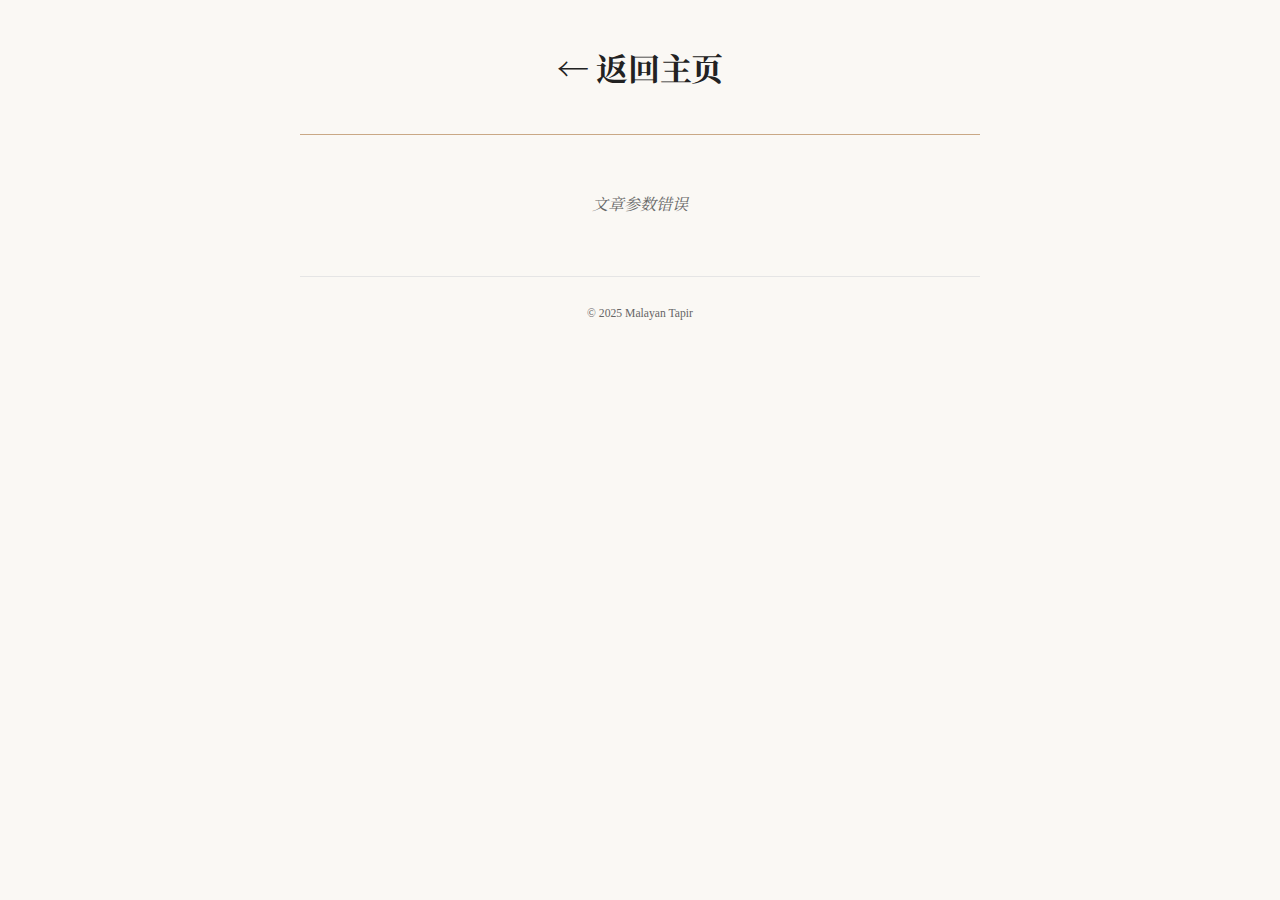
<file: article.html>
<!doctype html>
<html lang="zh-CN">
<head>
  <meta charset="utf-8" />
  <title>文章 - Malayan Tapir</title>
  <meta name="viewport" content="width=device-width, initial-scale=1" />
  <link rel="stylesheet" href="style.css" />
  <link rel="preconnect" href="https://fonts.googleapis.com">
  <link rel="preconnect" href="https://fonts.gstatic.com" crossorigin>
  <link href="https://fonts.googleapis.com/css2?family=Noto+Serif+SC:wght@400;700&display=swap" rel="stylesheet">
  <style>
    .meta {
      font-size: 0.9rem;
      color: var(--muted);
      margin: -0.5rem 0 2rem;
    }
    
    .code-block {
      background: #f5f5f5;
      padding: 1rem;
      border-radius: 4px;
      overflow-x: auto;
      font-family: 'Courier New', monospace;
      font-size: 0.9rem;
    }
    
    .post-list {
      list-style: none;
      padding: 0;
    }
    
    .post-list.numbered {
      list-style: decimal;
      padding-left: 1.5rem;
    }
    
    #content h1 {
      font-size: 1.75rem;
      margin-bottom: 0.5rem;
    }
    
    #content h2 {
      font-size: 1.5rem;
      margin: 2rem 0 1rem;
    }
    
    #content h3 {
      font-size: 1.25rem;
      margin: 1.5rem 0 0.75rem;
    }
    
    #content p {
      margin: 1rem 0;
      line-height: 1.8;
    }
    
    #content pre {
      background: #f5f5f5;
      padding: 1rem;
      border-radius: 4px;
      overflow-x: auto;
      font-size: 0.9rem;
    }
    
    #content code {
      background: #f0f0f0;
      padding: 0.2rem 0.4rem;
      border-radius: 3px;
      font-size: 0.9rem;
    }
    
    #content blockquote {
      border-left: 3px solid var(--accent);
      margin: 1.5rem 0;
      padding-left: 1rem;
      color: var(--muted);
      font-style: italic;
    }
    
    #content ul, #content ol {
      margin: 1rem 0;
      padding-left: 1.5rem;
    }
    
    #content li {
      margin: 0.5rem 0;
    }
    
    .loading {
      text-align: center;
      color: var(--muted);
      font-style: italic;
    }
  </style>
</head>

<body>
  <header>
    <a href="index.html" style="text-decoration: none; color: var(--text);">
      <h1>← 返回主页</h1>
    </a>
  </header>

  <main>
    <article>
      <div id="content" class="loading">
        正在加载文章...
      </div>
    </article>
  </main>

  <footer>
    <small>© 2025 Malayan Tapir</small>
  </footer>

  <script>
    // 轻量级Markdown解析器
    class MarkdownParser {
      constructor() {
        this.rules = [
          { pattern: /^# (.*$)/gim, replacement: '<h1>$1</h1>' },
          { pattern: /^## (.*$)/gim, replacement: '<h2>$1</h2>' },
          { pattern: /^### (.*$)/gim, replacement: '<h3>$1</h3>' },
          { pattern: /^#### (.*$)/gim, replacement: '<h4>$1</h4>' },
          { pattern: /\*\*(.*?)\*\*/g, replacement: '<strong>$1</strong>' },
          { pattern: /\*(.*?)\*/g, replacement: '<em>$1</em>' },
          { pattern: /\[([^\]]+)\]\(([^)]+)\)/g, replacement: '<a href="$2" target="_blank">$1</a>' },
          { pattern: /```([\s\S]*?)```/g, replacement: '<pre><code>$1</code></pre>' },
          { pattern: /`([^`]+)`/g, replacement: '<code>$1</code>' },
          { pattern: /^\u003e (.*$)/gim, replacement: '<blockquote>$1</blockquote>' }
        ];
      }

      parse(markdown) {
        let html = markdown;
        
        // 处理代码块
        html = html.replace(/```([\s\S]*?)```/g, (match, code) => 
          `<pre><code>${code.trim()}</code></pre>`);
        
        // 处理无序列表
        html = html.replace(/(?:^- .*\n?)+/gm, (match) => {
          const items = match.split('\n').filter(line => line.trim());
          return '<ul class="post-list">' + items.map(item => 
            '<li>' + item.replace(/^- /, '').trim() + '</li>'
          ).join('') + '</ul>';
        });
        
        // 处理有序列表
        html = html.replace(/(?:^\d+\. .*\n?)+/gm, (match) => {
          const items = match.split('\n').filter(line => line.trim());
          return '<ol>' + items.map(item => 
            '<li>' + item.replace(/^\d+\. /, '').trim() + '</li>'
          ).join('') + '</ol>';
        });
        
        // 处理引用
        html = html.replace(/^\u003e (.*$)/gim, '<blockquote>$1</blockquote>');
        
        // 应用其他规则
        this.rules.forEach(rule => {
          if (![/(?:^- .*\n?)+/gm, /(?:^\d+\. .*\n?)+/gm, /```([\s\S]*?)```/g, /^\u003e (.*$)/gim].includes(rule.pattern)) {
            html = html.replace(rule.pattern, rule.replacement);
          }
        });
        
        // 处理段落
        html = html.replace(/\n\n/g, '</p><p>');
        html = '<p>' + html + '</p>';
        
        // 清理多余的p标签
        html = html.replace(/<p><(h[1-6])>/g, '<$1>');
        html = html.replace(/<\/(h[1-6])><\/p>/g, '</$1>');
        html = html.replace(/<p><(ul|ol|blockquote|pre)>/g, '<$1>');
        html = html.replace(/<\/(ul|ol|blockquote|pre)><\/p>/g, '</$1>');
        
        return html;
      }
    }

    // 加载并解析Markdown文件
    async function loadMarkdownContent() {
      const urlParams = new URLSearchParams(window.location.search);
      const type = urlParams.get('type');
      const file = urlParams.get('file');
      
      if (!type || !file) {
        document.getElementById('content').innerHTML = 
          '<p style="text-align: center; color: var(--muted);">文章参数错误</p>';
        return;
      }

      const mdPath = `content/${type}/${file}.md`;
      
      try {
        const response = await fetch(mdPath);
        if (response.ok) {
          const markdown = await response.text();
          const parser = new MarkdownParser();
          const html = parser.parse(markdown);
          
          const contentDiv = document.getElementById('content');
          contentDiv.innerHTML = html;
          contentDiv.className = '';
          
          // 设置页面标题
          const titleMatch = markdown.match(/^# (.*$)/m);
          if (titleMatch) {
            document.title = titleMatch[1] + ' - Malayan Tapir';
          }
        } else {
          document.getElementById('content').innerHTML = 
            `<p style="text-align: center; color: var(--muted);">
              文章未找到：${type}/${file}
            </p>`;
        }
      } catch (error) {
        console.error('Error loading markdown:', error);
        document.getElementById('content').innerHTML = 
          `<p style="text-align: center; color: var(--muted);">
            加载文章时出错：${error.message}
          </p>`;
      }
    }

    // 页面加载完成后执行
    document.addEventListener('DOMContentLoaded', loadMarkdownContent);
  </script>
</body>
</html>
</file>
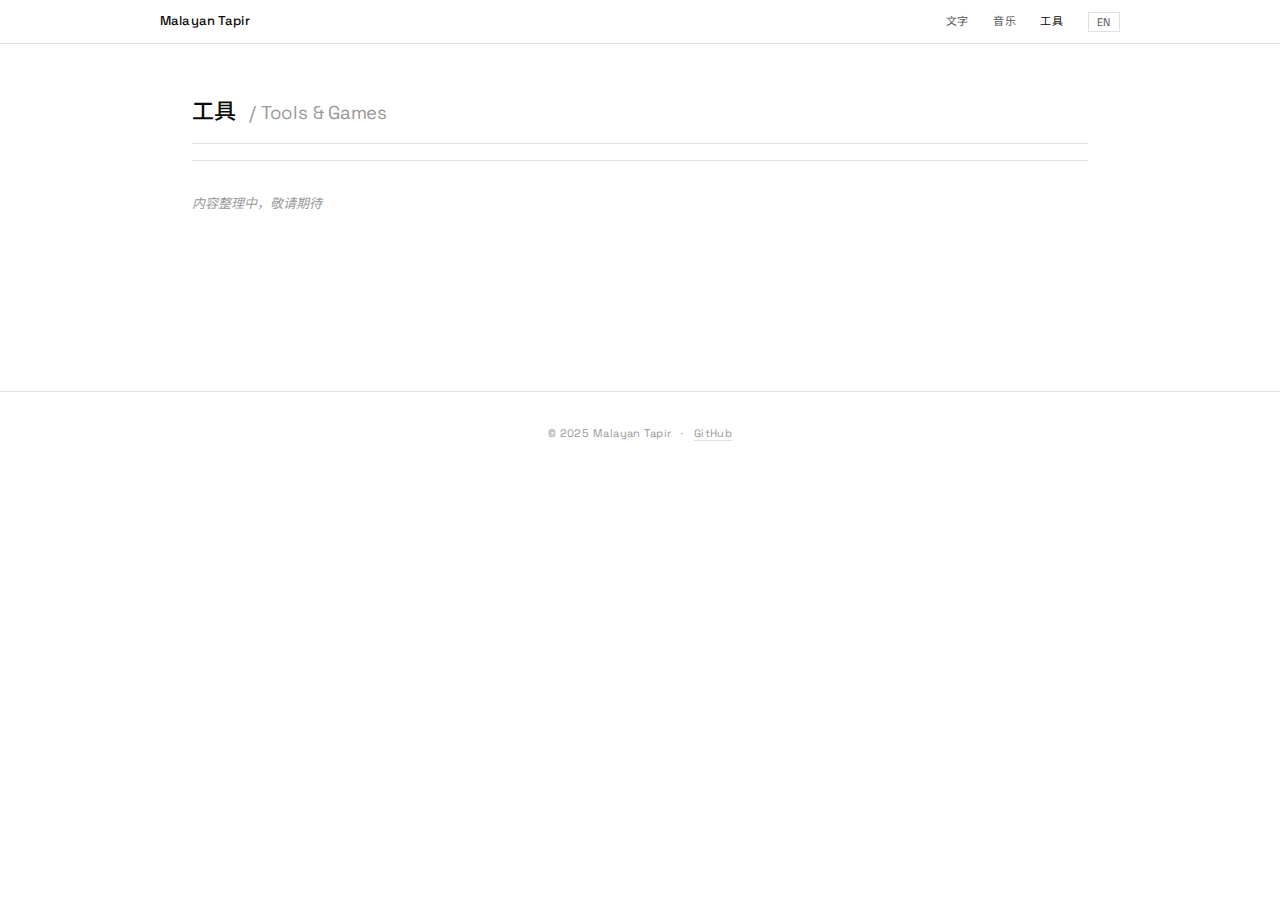
<file: games.html>
<!DOCTYPE html>
<html lang="zh-CN">
<head>
  <meta charset="UTF-8">
  <meta name="viewport" content="width=device-width, initial-scale=1.0">
  <title>工具 & 游戏 · Malayan Tapir</title>

  <!-- Fonts -->
  <link rel="preconnect" href="https://fonts.googleapis.com">
  <link rel="preconnect" href="https://fonts.gstatic.com" crossorigin>
  <link href="https://fonts.googleapis.com/css2?family=Space+Grotesk:wght@300;400;500;600&family=Lora:ital,wght@0,400;0,600;1,400&family=JetBrains+Mono:wght@400&family=Noto+Sans+SC:wght@400;500&family=Noto+Serif+SC:wght@400&display=swap" rel="stylesheet">

  <!-- Styles -->
  <link rel="stylesheet" href="css/tokens.css">
  <link rel="stylesheet" href="css/base.css">
  <link rel="stylesheet" href="css/layout.css">
  <link rel="stylesheet" href="css/components.css">
</head>
<body>

<!-- Topbar -->
<header class="topbar">
  <div class="topbar-inner">
    <a class="topbar-title" href="index.html">Malayan Tapir</a>
    <nav class="topbar-nav" aria-label="主导航">
      <a href="index.html#writing" data-i18n="nav.writing">文字</a>
      <a href="index.html#music"   data-i18n="nav.music">音乐</a>
      <a href="games.html" class="active" data-i18n="nav.tools">工具</a>
      <button class="lang-toggle" onclick="I18n.setLang(I18n.getLang()==='zh'?'en':'zh')" aria-label="切换语言">
        <span data-i18n="nav.toggle">EN</span>
      </button>
    </nav>
  </div>
</header>

<main class="content-area" style="max-width: var(--max-width-wide); padding-top: var(--space-12);">

  <section class="section">
    <div class="section-header">
      <h1 class="section-title">
        工具 <span class="en-sub">/ Tools & Games</span>
      </h1>
      <hr class="section-rule">
    </div>
    <div class="game-grid" id="games-grid"></div>
  </section>

</main>

<!-- Footer -->
<footer class="site-footer">
  <span data-i18n="footer.copy">© 2025 Malayan Tapir</span>
  &ensp;·&ensp;
  <a href="https://github.com/ZehuiTIAN" target="_blank" rel="noopener" data-i18n="footer.github">GitHub</a>
</footer>

<!-- Scripts -->
<script src="js/content-index.js"></script>
<script src="js/i18n.js"></script>
<script>
  function renderGamesPage() {
    const el   = document.getElementById('games-grid');
    if (!el) return;
    const lang  = typeof I18n !== 'undefined' ? I18n.getLang() : 'zh';
    const items = CONTENT_INDEX.games;

    if (!items || items.length === 0) {
      el.innerHTML = `<p class="empty-state">${I18n.t('empty.soon')}</p>`;
      return;
    }

    el.innerHTML = items.map(item => {
      const title = typeof item.title === 'object' ? (item.title[lang] || item.title.zh) : item.title;
      const desc  = typeof item.desc  === 'object' ? (item.desc[lang]  || item.desc.zh)  : (item.desc || '');
      const techHtml = (item.tech || []).map(t => `<span class="tech-tag">${t}</span>`).join('');
      return `
        <a class="game-card" href="${item.url}">
          <div class="game-card-title">${title}</div>
          <div class="game-card-desc">${desc}</div>
          ${techHtml ? `<div class="game-card-tech">${techHtml}</div>` : ''}
        </a>
      `;
    }).join('');
  }

  function onLangChange() { renderGamesPage(); }
  document.addEventListener('DOMContentLoaded', renderGamesPage);
</script>

</body>
</html>
</file>
<file: style.css>
/* 全局变量 */
:root {
    --bg: #faf8f4;
    --text: #222;
    --accent: #c9a885;
    --muted: #666;
    --line: #e5e5e5;
    
    /* 字体变量 - 按元素类型 */
    --font-main-title: "Playfair Display", "Noto Serif SC", serif;
    --font-nav: "Playfair Display","Noto Serif SC", sans-serif;
    --font-section-title: "Crimson Text", "Noto Serif SC", serif;
    --font-body: "Times New Roman", "Noto Serif SC", sans-serif;
    --font-about: "Crimson Text", "Noto Serif SC", serif;
    --max-width: 680px;
  }
  
  * {
    box-sizing: border-box;
  }
  
  body {
    margin: 0;
    font-family: var(--font-body);
    color: var(--text);
    background: var(--bg);
    line-height: 1.7;
    -webkit-font-smoothing: antialiased;
    -moz-osx-font-smoothing: grayscale;
  }
  
  header,
  main,
  footer {
    max-width: var(--max-width);
    margin: 0 auto;
    padding: 2.5rem 1.25rem;
  }
  
  header {
    text-align: center;
    border-bottom: 1px solid var(--accent);
    padding-bottom: 2rem;
  }
  
  header img {
    width: 96px;
    height: 96px;
    border-radius: 50%;
    margin-bottom: 1rem;
  }
  
  header h1 {
    font-family: var(--font-main-title);
    font-size: 2rem;
    margin: 0 0 0.5rem;
    font-weight: 700;
    letter-spacing: -0.01em;
  }
  
  .bio {
    font-size: 0.6rem;
    color: var(--muted);
    margin: 0 0 1.25rem;
  }
  
  nav a {
    margin: 0 0.75rem;
    color: var(--text);
    text-decoration: none;
    font-size: 1rem;
    border-bottom: 1px solid transparent;
    transition: border-color 0.2s;
  }
  
  nav a:hover {
    border-color: var(--accent);
  }
  
  section {
    margin: 2.5rem 0;
  }
  
  h1 {
    font-family: var(--font-main-title);
    font-size: 2rem;
    margin: 0 0 0.5rem;
    font-weight: 700;
    letter-spacing: -0.01em;
  }
  
  h2 {
    font-family: var(--font-section-title);
    font-size: 1.25rem;
    font-weight: 700;
    margin: 0 0 1rem;
    color: var(--text);
  }
  
  .post-list {
    list-style: none;
    padding: 0;
  }
  
  .post-list li {
    display: flex;
    flex-wrap: wrap;
    margin-bottom: 0.75rem;
    font-size: 1rem;
  }
  
  .post-list time {
    flex: 0 0 90px;
    color: var(--muted);
  }
  
  /* 元素类型字体设置 */
  nav {
    font-family: var(--font-nav);
  }
  
  body {
    font-family: var(--font-body);
  }
  
  p, .post-list li, .bio, .section-desc {
    font-family: var(--font-body);
  }
  
  .about-text {
    font-family: var(--font-about);
    font-size: 0.8rem;
    color: var(--muted);
    max-width: 600px;
  }
  
  .post-list a {
    color: var(--text);
    text-decoration: none;
    border-bottom: 1px solid var(--line);
    transition: color 0.2s;
    font-family: var(--font-nav);
  }
  
  .post-list a:hover {
    color: var(--accent);
  }
  
  footer {
    text-align: center;
    font-size: 0.875rem;
    color: var(--muted);
    border-top: 1px solid var(--line);
    padding-top: 1.5rem;
  }
  
  .section-desc {
    font-size: 0.9rem;
    color: var(--muted);
    margin: -0.5rem 0 1rem;
    font-style: italic;
  }

  .post-list .desc {
    font-size: 0.85rem;
    color: var(--muted);
    margin-left: 0.5rem;
  }

  /* 响应式小修 */
  @media (max-width: 600px) {
    header h1 {
      font-size: 1.5rem;
    }
    .post-list li {
      flex-direction: column;
    }
    .post-list time {
      flex: none;
      margin-bottom: 0.25rem;
    }
    .post-list .desc {
      margin-left: 0;
      margin-top: 0.25rem;
    }
  }
</file>
<file: css/tokens.css>
:root {
  /* ── Colors ── */
  --color-bg:            #ffffff;
  --color-surface:       #f5f5f5;
  --color-text:          #0a0a0a;
  --color-text-muted:    #555555;
  --color-text-faint:    #999999;
  --color-rule:          #e0e0e0;
  --color-tag-bg:        #f0f0f0;
  --color-tag-active-bg: #0a0a0a;
  --color-tag-active-fg: #ffffff;

  /* ── Fonts ── */
  --font-display: "Space Grotesk", "Noto Sans SC", system-ui, sans-serif;
  --font-serif:   "Lora", "Noto Serif SC", Georgia, serif;
  --font-sans:    "Space Grotesk", "Noto Sans SC", system-ui, sans-serif;
  --font-mono:    "JetBrains Mono", "Cascadia Code", "Courier New", monospace;

  /* ── Type Scale ── */
  --text-xs:   0.6875rem;  /* 11px */
  --text-sm:   0.8125rem;  /* 13px */
  --text-base: 1rem;       /* 16px */
  --text-lg:   1.125rem;   /* 18px */
  --text-xl:   1.375rem;   /* 22px */
  --text-2xl:  1.75rem;    /* 28px */
  --text-3xl:  2.5rem;     /* 40px */
  --text-hero: clamp(3rem, 8vw, 6rem);

  /* ── Spacing ── */
  --space-1:  0.25rem;
  --space-2:  0.5rem;
  --space-3:  0.75rem;
  --space-4:  1rem;
  --space-6:  1.5rem;
  --space-8:  2rem;
  --space-12: 3rem;
  --space-16: 4rem;
  --space-24: 6rem;

  /* ── Layout ── */
  --max-width-prose:  700px;
  --max-width-wide:   960px;
  --topbar-height:    44px;

  /* ── Line Heights ── */
  --lh-body:    1.75;
  --lh-heading: 1.15;
  --lh-tight:   1.0;

  /* ── Transitions ── */
  --t-fast: 0.12s ease;
  --t-base: 0.22s ease;
}
</file>
<file: css/base.css>
*, *::before, *::after {
  box-sizing: border-box;
  margin: 0;
  padding: 0;
}

html {
  font-size: 16px;
  scroll-behavior: smooth;
}

body {
  background: var(--color-bg);
  color: var(--color-text);
  font-family: var(--font-sans);
  font-size: var(--text-base);
  line-height: var(--lh-body);
  -webkit-font-smoothing: antialiased;
}

a {
  color: inherit;
  text-decoration: none;
}

img {
  max-width: 100%;
  display: block;
}

/* ── Prose (essays — serif body) ── */

.prose {
  font-family: var(--font-serif);
  font-size: var(--text-lg);
  line-height: 1.8;
  color: var(--color-text);
}

.prose h1 {
  font-family: var(--font-display);
  font-size: var(--text-2xl);
  line-height: var(--lh-heading);
  margin-bottom: var(--space-8);
  font-weight: 600;
  letter-spacing: -0.02em;
}

.prose h2 {
  font-family: var(--font-display);
  font-size: var(--text-xl);
  line-height: var(--lh-heading);
  margin-top: var(--space-12);
  margin-bottom: var(--space-4);
  font-weight: 600;
}

.prose h3 {
  font-family: var(--font-display);
  font-size: var(--text-lg);
  margin-top: var(--space-8);
  margin-bottom: var(--space-3);
  font-weight: 500;
}

.prose p {
  margin-bottom: var(--space-6);
}

.prose blockquote {
  border-left: 2px solid var(--color-text);
  margin: var(--space-8) 0;
  padding: var(--space-3) var(--space-6);
  color: var(--color-text-muted);
  font-style: italic;
}

.prose ul,
.prose ol {
  padding-left: var(--space-6);
  margin-bottom: var(--space-6);
}

.prose li {
  margin-bottom: var(--space-2);
}

.prose code {
  font-family: var(--font-mono);
  font-size: 0.875em;
  background: var(--color-surface);
  padding: 0.1em 0.35em;
  border-radius: 2px;
}

.prose pre {
  background: var(--color-surface);
  border: 1px solid var(--color-rule);
  padding: var(--space-6);
  overflow-x: auto;
  margin: var(--space-6) 0;
}

.prose pre code {
  background: none;
  padding: 0;
  font-size: var(--text-sm);
  line-height: 1.6;
}

.prose hr {
  border: none;
  border-top: 1px solid var(--color-rule);
  margin: var(--space-12) 0;
}

.prose a {
  border-bottom: 1px solid var(--color-text);
  transition: opacity var(--t-fast);
}

.prose a:hover {
  opacity: 0.6;
}

.prose table {
  width: 100%;
  border-collapse: collapse;
  font-family: var(--font-sans);
  font-size: var(--text-sm);
  margin: var(--space-6) 0;
}

.prose th,
.prose td {
  border: 1px solid var(--color-rule);
  padding: var(--space-2) var(--space-4);
  text-align: left;
}

.prose th {
  background: var(--color-surface);
  font-weight: 600;
}

/* ── Tech notes — sans body ── */

.prose-tech {
  font-family: var(--font-sans);
  font-size: var(--text-base);
  line-height: 1.7;
}

.prose-tech h1,
.prose-tech h2,
.prose-tech h3 {
  font-family: var(--font-sans);
}
</file>
<file: css/layout.css>
/* ── Topbar (sticky, always visible) ── */

.topbar {
  position: sticky;
  top: 0;
  z-index: 100;
  height: var(--topbar-height);
  background: var(--color-bg);
  border-bottom: 1px solid var(--color-rule);
  display: flex;
  align-items: center;
  padding: 0 var(--space-8);
}

.topbar-inner {
  width: 100%;
  max-width: var(--max-width-wide);
  margin: 0 auto;
  display: flex;
  align-items: center;
  justify-content: space-between;
}

.topbar-title {
  font-family: var(--font-display);
  font-size: var(--text-sm);
  font-weight: 500;
  letter-spacing: 0.01em;
  color: var(--color-text);
  text-decoration: none;
}

.topbar-title:hover {
  color: var(--color-text);
}

.topbar-nav {
  display: flex;
  align-items: center;
  gap: var(--space-6);
}

.topbar-nav a {
  font-family: var(--font-sans);
  font-size: var(--text-xs);
  letter-spacing: 0.06em;
  text-transform: uppercase;
  color: var(--color-text-muted);
  transition: color var(--t-fast);
}

.topbar-nav a:hover,
.topbar-nav a.active {
  color: var(--color-text);
}

.lang-toggle {
  background: none;
  border: 1px solid var(--color-rule);
  font-family: var(--font-sans);
  font-size: var(--text-xs);
  letter-spacing: 0.06em;
  color: var(--color-text-muted);
  cursor: pointer;
  padding: 2px 8px;
  transition: color var(--t-fast), border-color var(--t-fast);
}

.lang-toggle:hover {
  color: var(--color-text);
  border-color: var(--color-text);
}

/* ── Hero ── */

.hero {
  min-height: calc(100svh - var(--topbar-height));
  display: flex;
  flex-direction: column;
  justify-content: center;
  padding: var(--space-16) var(--space-8);
  max-width: var(--max-width-wide);
  margin: 0 auto;
}

.hero-title {
  font-family: var(--font-display);
  font-size: var(--text-hero);
  font-weight: 600;
  line-height: var(--lh-tight);
  letter-spacing: -0.03em;
  color: var(--color-text);
  cursor: default;
  /* Reserve space to prevent layout shift during scramble */
  min-height: calc(var(--text-hero) * var(--lh-tight) * 1.1);
}

.hero-tagline {
  font-family: var(--font-sans);
  font-size: var(--text-base);
  color: var(--color-text-muted);
  margin-top: var(--space-6);
  letter-spacing: 0.01em;
}

.hero-quote {
  font-family: var(--font-serif);
  font-size: var(--text-base);
  font-style: italic;
  color: var(--color-text-faint);
  margin-top: var(--space-3);
}

.hero-scroll {
  margin-top: var(--space-12);
  font-family: var(--font-sans);
  font-size: var(--text-xs);
  letter-spacing: 0.1em;
  text-transform: uppercase;
  color: var(--color-text-faint);
}

/* ── Page Content Area ── */

.content-area {
  max-width: var(--max-width-prose);
  margin: 0 auto;
  padding: 0 var(--space-8) var(--space-24);
}

/* ── Section ── */

.section {
  margin-bottom: var(--space-16);
}

.section-header {
  margin-bottom: var(--space-4);
}

.section-title {
  font-family: var(--font-display);
  font-size: var(--text-xl);
  font-weight: 500;
  letter-spacing: -0.01em;
  color: var(--color-text);
}

.section-title .en-sub {
  font-weight: 400;
  color: var(--color-text-faint);
  margin-left: var(--space-2);
  font-size: 0.85em;
}

.section-rule {
  border: none;
  border-top: 1px solid var(--color-rule);
  margin: var(--space-3) 0 0;
}

/* ── Article Page ── */

.article-page {
  max-width: var(--max-width-prose);
  margin: 0 auto;
  padding: var(--space-12) var(--space-8) var(--space-24);
}

.article-back {
  font-family: var(--font-sans);
  font-size: var(--text-sm);
  color: var(--color-text-muted);
  display: inline-block;
  margin-bottom: var(--space-12);
  transition: color var(--t-fast);
  letter-spacing: 0.02em;
}

.article-back:hover {
  color: var(--color-text);
}

.article-title {
  font-family: var(--font-display);
  font-size: var(--text-2xl);
  font-weight: 600;
  line-height: var(--lh-heading);
  letter-spacing: -0.02em;
  margin-bottom: var(--space-4);
}

.article-meta {
  font-family: var(--font-sans);
  font-size: var(--text-sm);
  color: var(--color-text-muted);
  display: flex;
  gap: var(--space-4);
  flex-wrap: wrap;
  margin-bottom: var(--space-12);
  padding-bottom: var(--space-8);
  border-bottom: 1px solid var(--color-rule);
}

.article-body {
  margin-top: var(--space-8);
}

/* ── Homepage Two-Column Grid ── */

.homepage-grid {
  display: grid;
  grid-template-columns: 1fr 260px;
  gap: 0 var(--space-12);
  align-items: start;
}

/* Whitespace + large type handle separation — no hr needed */
.homepage-grid .section-rule {
  display: none;
}

/* Left column: large typographic section headers */
.col-main .section-title {
  font-size: clamp(2rem, 3.5vw, 2.8rem);
  font-weight: 600;
  letter-spacing: -0.03em;
}

.col-main .section {
  margin-bottom: var(--space-16);
}

/* Right sidebar: smaller headers, tighter spacing */
.col-side .section-title {
  font-size: var(--text-xl);
  letter-spacing: -0.01em;
}

.col-side .section {
  margin-bottom: var(--space-12);
}

/* Game grid too wide for sidebar — force single column */
.col-side .game-grid {
  grid-template-columns: 1fr;
}

@media (max-width: 768px) {
  .homepage-grid {
    grid-template-columns: 1fr;
  }
}

/* ── Footer ── */

.site-footer {
  border-top: 1px solid var(--color-rule);
  padding: var(--space-8);
  text-align: center;
  font-family: var(--font-sans);
  font-size: var(--text-xs);
  color: var(--color-text-faint);
  letter-spacing: 0.04em;
}

.site-footer a {
  color: var(--color-text-faint);
  border-bottom: 1px solid var(--color-rule);
  transition: color var(--t-fast);
}

.site-footer a:hover {
  color: var(--color-text);
}

/* ── State Messages ── */

.state-message {
  font-family: var(--font-sans);
  font-size: var(--text-sm);
  color: var(--color-text-muted);
  padding: var(--space-12) 0;
  text-align: center;
}

/* ── Responsive ── */

@media (max-width: 640px) {
  .topbar {
    padding: 0 var(--space-4);
  }

  .topbar-nav {
    gap: var(--space-4);
  }

  .hero {
    padding: var(--space-12) var(--space-4);
    min-height: calc(100svh - var(--topbar-height));
  }

  .content-area {
    padding: 0 var(--space-4) var(--space-16);
  }

  .article-page {
    padding: var(--space-8) var(--space-4) var(--space-16);
  }
}
</file>
<file: css/components.css>
/* ── Scramble Animation ── */

.scramble-char {
  display: inline-block;
  font-variant-numeric: tabular-nums;
}

.scramble-noise {
  color: var(--color-text-faint);
}

.scramble-locked {
  color: var(--color-text);
}

/* ── Tag Filter Bar ── */

.tag-filter {
  display: flex;
  flex-wrap: wrap;
  gap: var(--space-2);
  margin: var(--space-4) 0 var(--space-6);
}

.tag-pill {
  font-family: var(--font-sans);
  font-size: var(--text-xs);
  letter-spacing: 0.04em;
  color: var(--color-text-muted);
  background: var(--color-tag-bg);
  border: none;
  padding: 3px 10px;
  cursor: pointer;
  transition: background var(--t-fast), color var(--t-fast);
  border-radius: 2px;
}

.tag-pill:hover {
  color: var(--color-text);
  background: var(--color-surface);
}

.tag-pill.active {
  background: var(--color-tag-active-bg);
  color: var(--color-tag-active-fg);
}

/* ── Post List ── */

.post-list {
  list-style: none;
}

.post-item {
  display: grid;
  grid-template-columns: 6.5rem 1fr;
  gap: 0 var(--space-6);
  padding: var(--space-4) 0;
  border-bottom: 1px solid var(--color-rule);
  align-items: baseline;
  cursor: pointer;
}

.post-item:first-child {
  border-top: 1px solid var(--color-rule);
}

.post-date {
  font-family: var(--font-mono);
  font-size: var(--text-xs);
  color: var(--color-text-faint);
  white-space: nowrap;
  padding-top: 0.15em;
}

.post-info {}

.post-title {
  font-family: var(--font-sans);
  font-size: var(--text-base);
  font-weight: 500;
  color: var(--color-text);
  transition: opacity var(--t-fast);
  line-height: 1.4;
}

.post-item:hover .post-title {
  opacity: 0.55;
}

.post-desc {
  font-family: var(--font-sans);
  font-size: var(--text-sm);
  color: var(--color-text-muted);
  margin-top: 2px;
  line-height: 1.5;
}

.post-tags {
  display: flex;
  flex-wrap: wrap;
  gap: var(--space-2);
  margin-top: var(--space-2);
}

.tag {
  font-family: var(--font-sans);
  font-size: var(--text-xs);
  color: var(--color-text-faint);
  letter-spacing: 0.03em;
}

.tag::before {
  content: "#";
}

/* ── Score List (sheet music) ── */

.score-list {
  list-style: none;
}

.score-item {
  display: grid;
  grid-template-columns: 1fr auto;
  gap: var(--space-4);
  align-items: baseline;
  padding: var(--space-4) 0;
  border-bottom: 1px solid var(--color-rule);
}

.score-item:first-child {
  border-top: 1px solid var(--color-rule);
}

.score-info {}

.score-title {
  font-family: var(--font-sans);
  font-size: var(--text-base);
  font-weight: 500;
}

.score-meta {
  font-family: var(--font-sans);
  font-size: var(--text-sm);
  color: var(--color-text-muted);
  margin-top: 2px;
}

.score-link {
  font-family: var(--font-mono);
  font-size: var(--text-xs);
  color: var(--color-text);
  border-bottom: 1px solid var(--color-rule);
  transition: opacity var(--t-fast);
  white-space: nowrap;
  letter-spacing: 0.03em;
}

.score-link:hover {
  opacity: 0.55;
}

/* ── Game Cards ── */

.game-grid {
  display: grid;
  grid-template-columns: repeat(auto-fill, minmax(220px, 1fr));
  gap: var(--space-4);
  margin-top: var(--space-4);
  border-top: 1px solid var(--color-rule);
  padding-top: var(--space-4);
}

.game-card {
  display: block;
  border: 1px solid var(--color-rule);
  padding: var(--space-6);
  transition: border-color var(--t-fast);
  color: inherit;
}

.game-card:hover {
  border-color: var(--color-text);
  color: inherit;
}

.game-card-title {
  font-family: var(--font-sans);
  font-size: var(--text-base);
  font-weight: 500;
  margin-bottom: var(--space-2);
}

.game-card-desc {
  font-family: var(--font-sans);
  font-size: var(--text-sm);
  color: var(--color-text-muted);
  line-height: 1.5;
}

.game-card-tech {
  margin-top: var(--space-4);
  display: flex;
  flex-wrap: wrap;
  gap: var(--space-1);
}

.tech-tag {
  font-family: var(--font-mono);
  font-size: var(--text-xs);
  color: var(--color-text-faint);
  border: 1px solid var(--color-rule);
  padding: 1px 5px;
}

/* ── Journal Accordion ── */

.journal-list {
  border-top: 1px solid var(--color-rule);
}

.journal-item {
  border-bottom: 1px solid var(--color-rule);
}

.journal-header {
  display: grid;
  grid-template-columns: 6.5rem 1fr auto auto;
  gap: 0 var(--space-4);
  align-items: baseline;
  width: 100%;
  padding: var(--space-4) 0;
  background: none;
  border: none;
  cursor: pointer;
  text-align: left;
}

.journal-header:hover .journal-title {
  opacity: 0.55;
}

.journal-date {
  font-family: var(--font-mono);
  font-size: var(--text-xs);
  color: var(--color-text-faint);
  white-space: nowrap;
  padding-top: 0.15em;
}

.journal-title {
  font-family: var(--font-sans);
  font-size: var(--text-base);
  font-weight: 500;
  color: var(--color-text);
  transition: opacity var(--t-fast);
  line-height: 1.4;
}

.journal-mood {
  font-size: var(--text-sm);
  line-height: 1;
}

.journal-arrow {
  font-family: var(--font-mono);
  font-size: var(--text-base);
  color: var(--color-text-faint);
  transition: transform 0.2s ease, color var(--t-fast);
  line-height: 1;
  align-self: center;
}

.journal-item.open .journal-arrow {
  transform: rotate(45deg);
  color: var(--color-text);
}

/* Smooth expand/collapse via grid-template-rows */
.journal-body-wrap {
  display: grid;
  grid-template-rows: 0fr;
  transition: grid-template-rows 0.28s ease;
}

.journal-item.open .journal-body-wrap {
  grid-template-rows: 1fr;
}

.journal-body-inner {
  overflow: hidden;
}

.journal-body {
  padding: 0 0 var(--space-8);
  padding-left: calc(6.5rem + var(--space-4)); /* align with title column */
}

@media (max-width: 640px) {
  .journal-header {
    grid-template-columns: 1fr auto auto;
    gap: var(--space-2) var(--space-3);
  }

  .journal-date {
    grid-column: 1 / -1;
    font-size: var(--text-xs);
  }

  .journal-body {
    padding-left: 0;
  }
}

/* ── Empty State ── */

.empty-state {
  font-family: var(--font-sans);
  font-size: var(--text-sm);
  color: var(--color-text-faint);
  font-style: italic;
  padding: var(--space-4) 0;
}

/* ── Responsive ── */

@media (max-width: 640px) {
  .post-item {
    grid-template-columns: 1fr;
    gap: var(--space-1);
  }

  .post-date {
    font-size: var(--text-xs);
  }

  .game-grid {
    grid-template-columns: 1fr;
  }

  .score-item {
    grid-template-columns: 1fr;
    gap: var(--space-2);
  }
}
</file>
